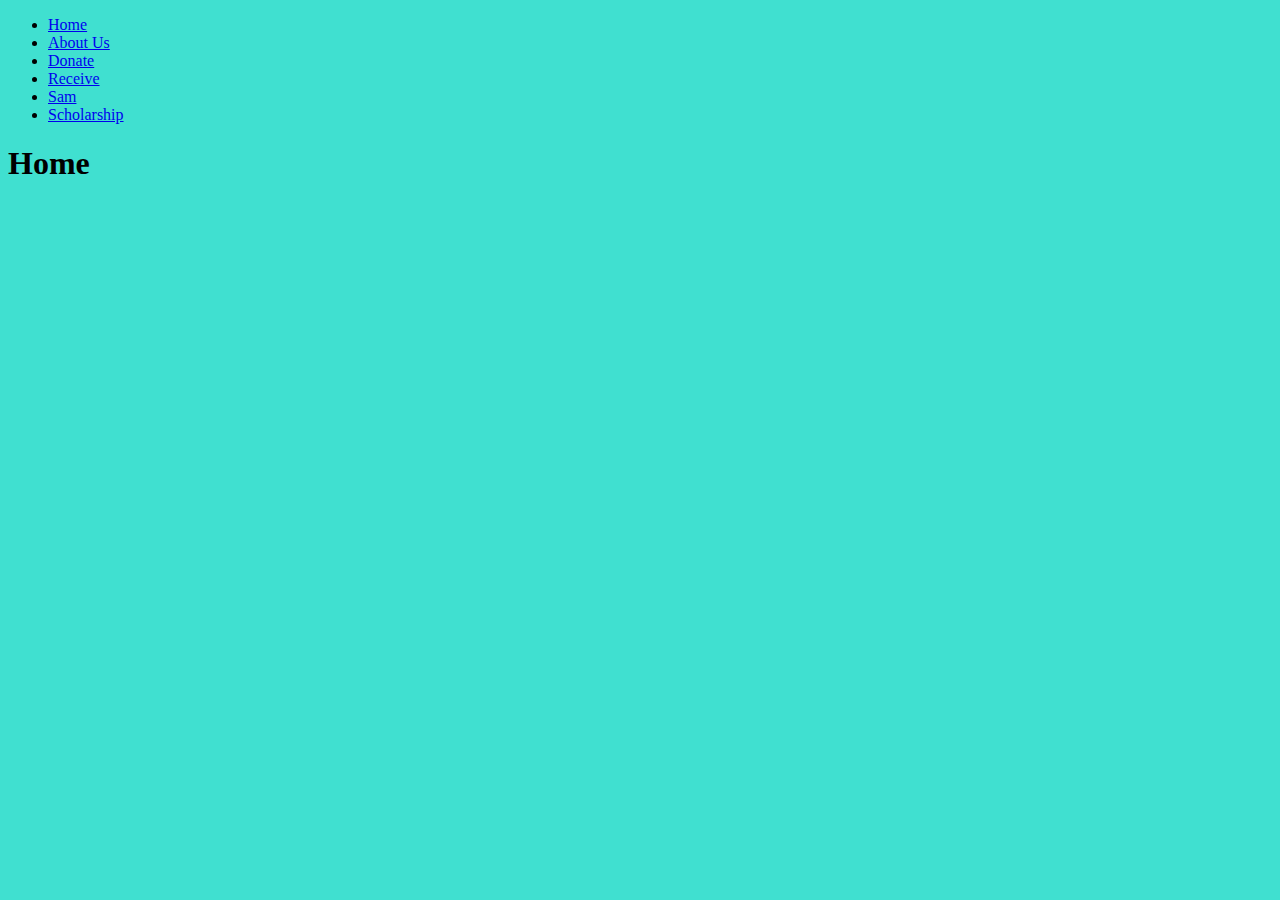
<file: index.html>
<!DOCTYPE html>
<html lang="en" dir="ltr">
  <head>
    <meta charset="utf-8">
    <meta name="description:" content="SamsDugout">
    <meta name="keywords:" content="Sam">
    <meta name="author:" content="scrambled eggsksksk">
    <title>Home Page</title>
    <link rel="stylesheet" href="styles.css">
  </head>
  <body>
    <header>
      <ul>
        <li><a href="index.html">Home</a></li>
        <li><a href="about.html">About Us</a></li>
        <li><a href="donate.html">Donate</a></li>
        <li><a href="recieve.html">Receive</a></li>
        <li><a href="sam.html">Sam</a></li>
        <li><a href="scholarship.html">Scholarship</a></li>
      </ul>
    </header>
    <h1>Home</h1>
  </body>
</html>
</file>
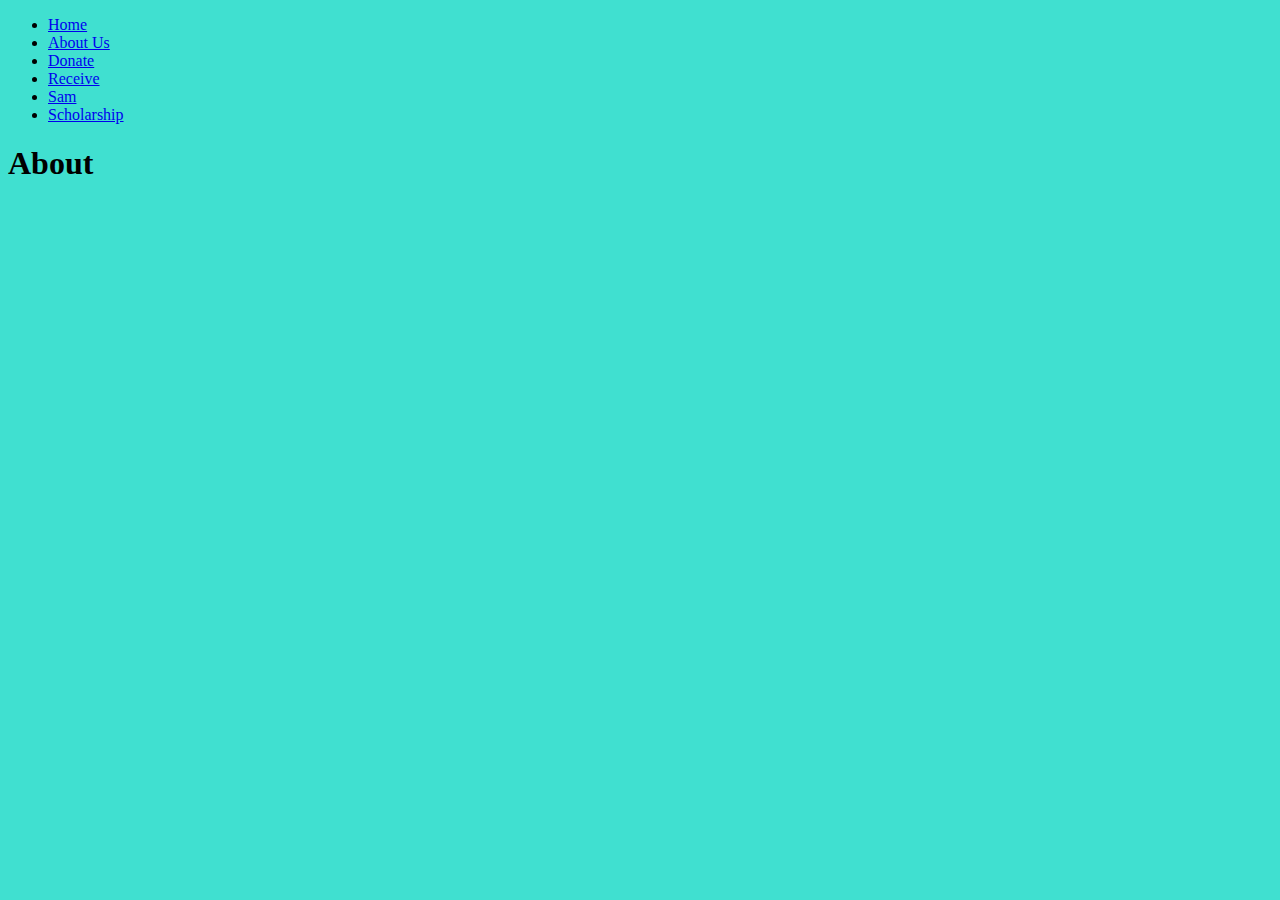
<file: about.html>
<!DOCTYPE html>
<html lang="en" dir="ltr">
  <head>
    <meta charset="utf-8">
    <meta name="description:" content="SamsDugout">
    <meta name="keywords:" content="Sam">
    <meta name="author:" content="scrambled eggsksksk">
    <title>Home Page</title>
    <link rel="stylesheet" href="styles.css">
  </head>
  <body>
    <header>
      <ul>
        <li><a href="index.html">Home</a></li>
        <li><a href="about.html">About Us</a></li>
        <li><a href="donate.html">Donate</a></li>
        <li><a href="recieve.html">Receive</a></li>
        <li><a href="sam.html">Sam</a></li>
        <li><a href="scholarship.html">Scholarship</a></li>
      </ul>
    </header>
    <h1>About</h1>
  </body>
</html>
</file>
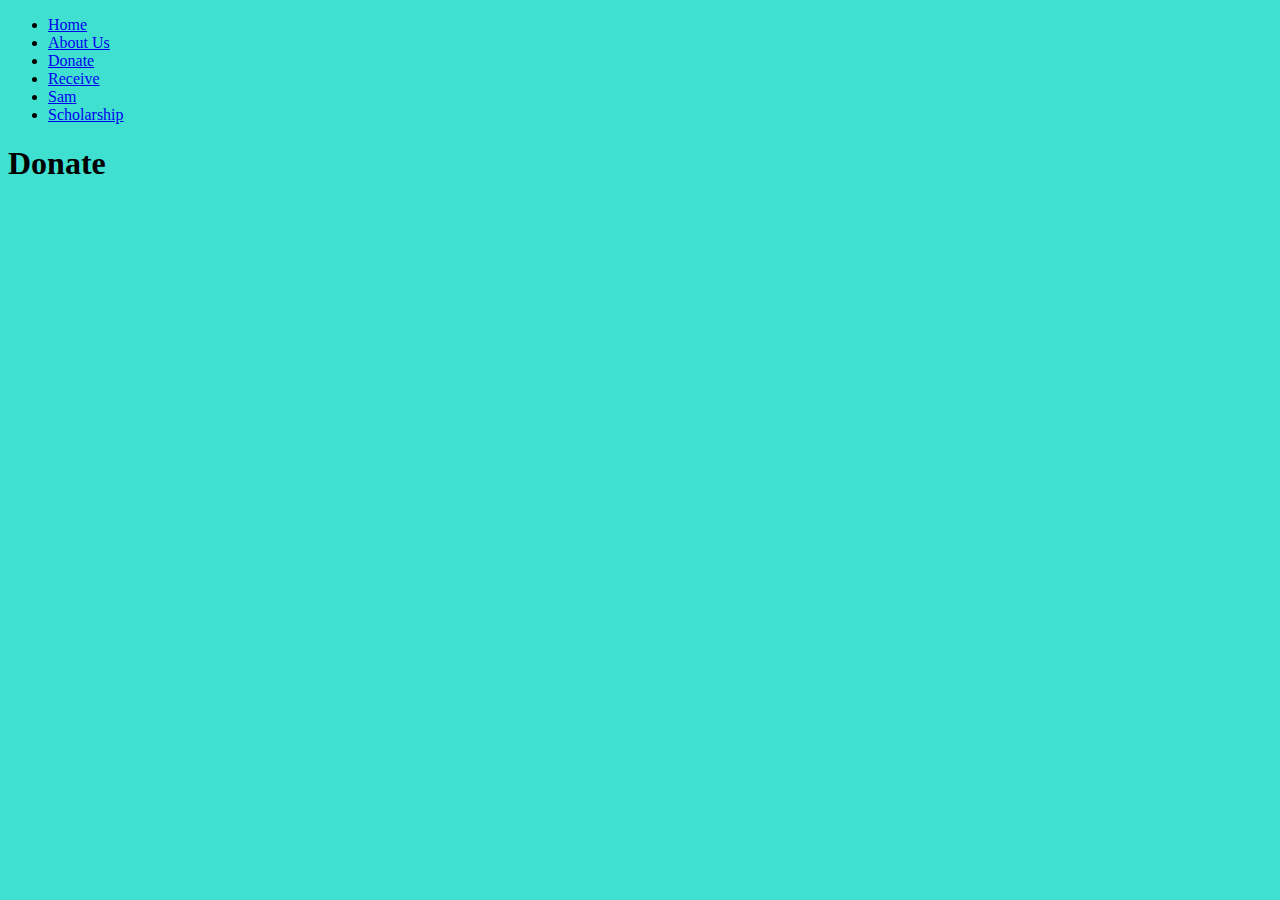
<file: donate.html>
<!DOCTYPE html>
<html lang="en" dir="ltr">
  <head>
    <meta charset="utf-8">
    <meta name="description:" content="SamsDugout">
    <meta name="keywords:" content="Sam">
    <meta name="author:" content="scrambled eggsksksk">
    <title>Home Page</title>
    <link rel="stylesheet" href="styles.css">
  </head>
  <body>
    <header>
      <ul>
        <li><a href="index.html">Home</a></li>
        <li><a href="about.html">About Us</a></li>
        <li><a href="donate.html">Donate</a></li>
        <li><a href="recieve.html">Receive</a></li>
        <li><a href="sam.html">Sam</a></li>
        <li><a href="scholarship.html">Scholarship</a></li>
      </ul>
    </header>
    <h1> Donate</h1>
  </body>
</html>
</file>
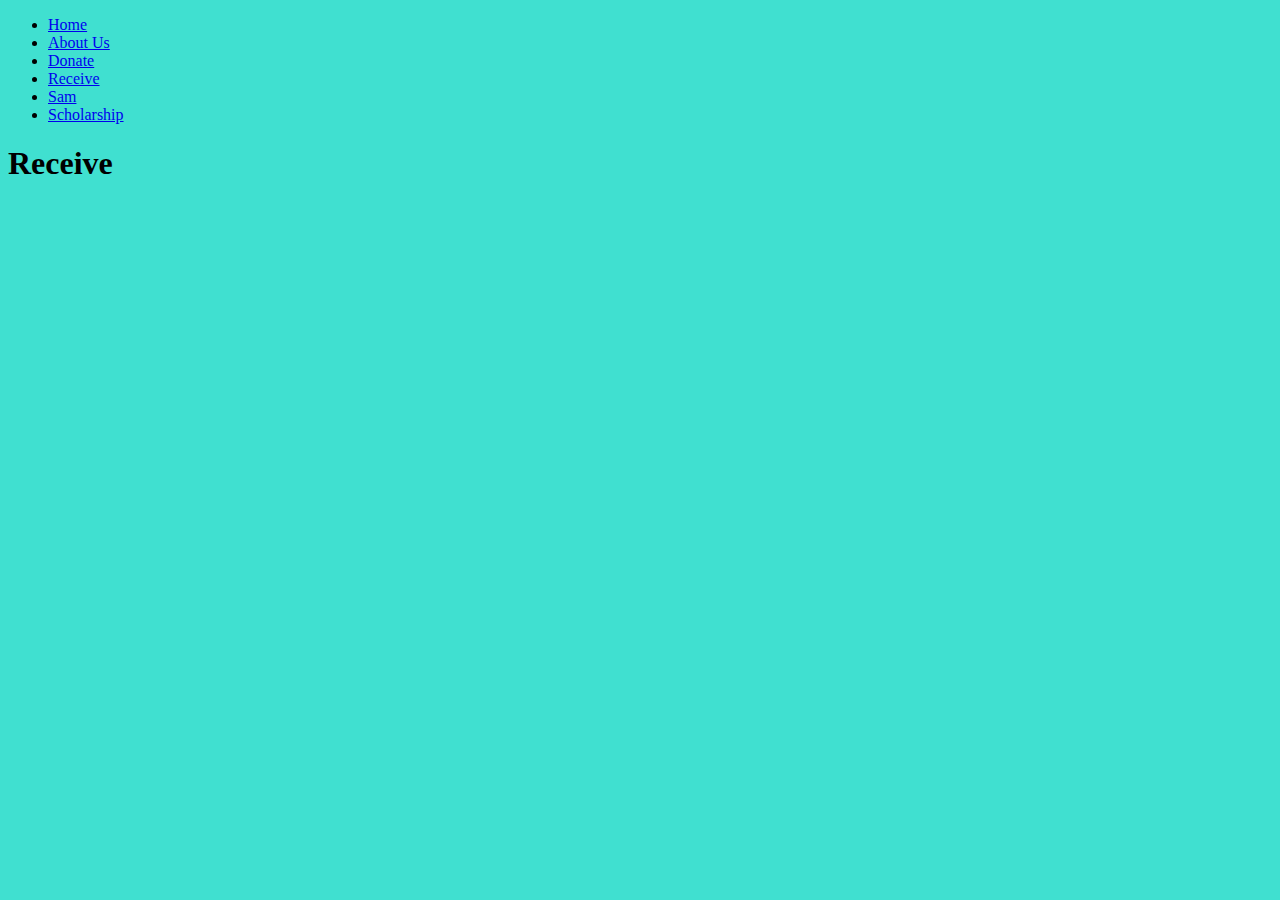
<file: recieve.html>
<!DOCTYPE html>
<html lang="en" dir="ltr">
  <head>
    <meta charset="utf-8">
    <meta name="description:" content="SamsDugout">
    <meta name="keywords:" content="Sam">
    <meta name="author:" content="scrambled eggsksksk">
    <title>Home Page</title>
    <link rel="stylesheet" href="styles.css">
  </head>
  <body>
    <header>
      <ul>
        <li><a href="index.html">Home</a></li>
        <li><a href="about.html">About Us</a></li>
        <li><a href="donate.html">Donate</a></li>
        <li><a href="recieve.html">Receive</a></li>
        <li><a href="sam.html">Sam</a></li>
        <li><a href="scholarship.html">Scholarship</a></li>
      </ul>
    </header>
    <h1>Receive</h1>
  </body>
</html>
</file>
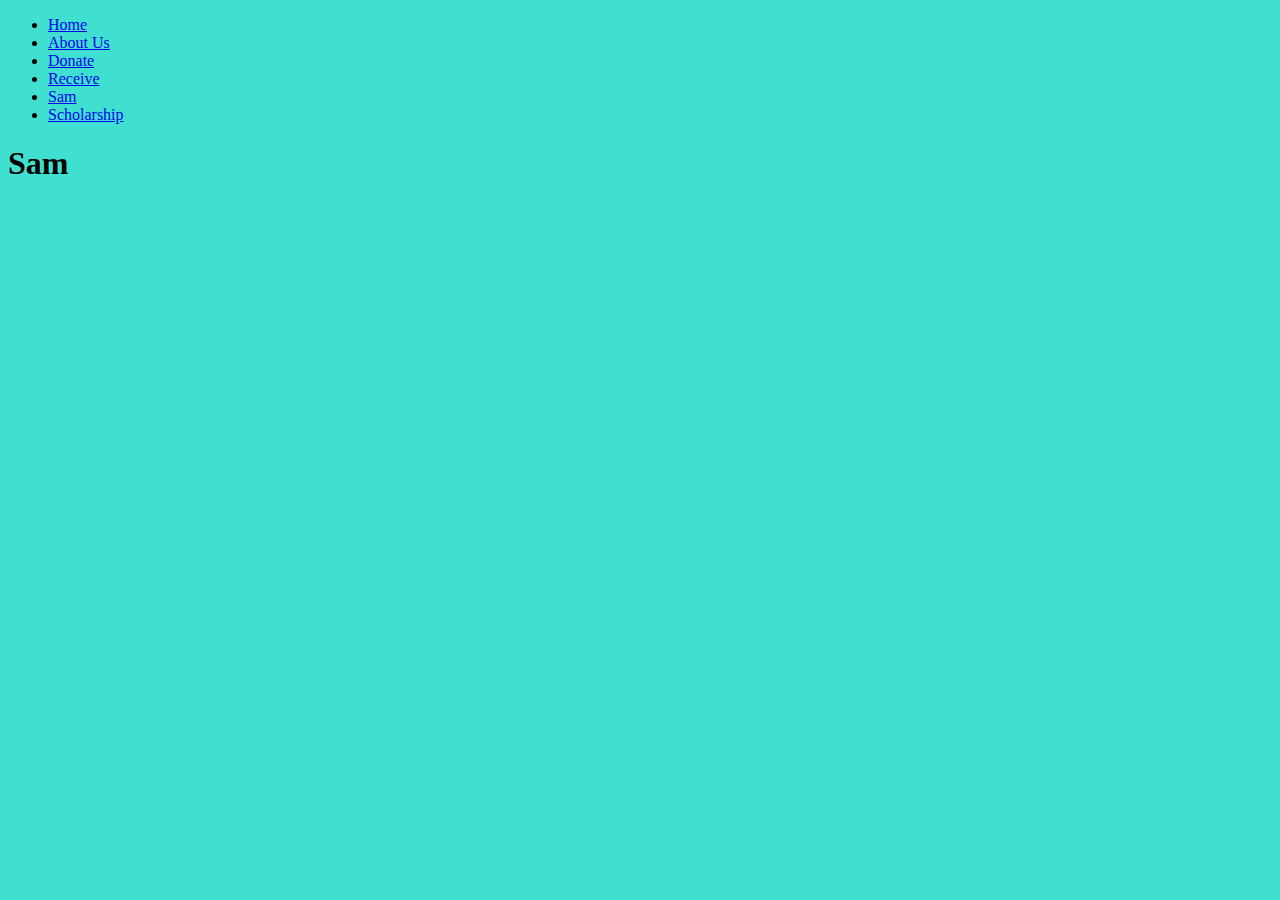
<file: sam.html>
<!DOCTYPE html>
<html lang="en" dir="ltr">
  <head>
    <meta charset="utf-8">
    <meta name="description:" content="SamsDugout">
    <meta name="keywords:" content="Sam">
    <meta name="author:" content="scrambled eggsksksk">
    <title>Home Page</title>
    <link rel="stylesheet" href="styles.css">
  </head>
  <body>
    <header>
      <ul>
        <li><a href="index.html">Home</a></li>
        <li><a href="about.html">About Us</a></li>
        <li><a href="donate.html">Donate</a></li>
        <li><a href="recieve.html">Receive</a></li>
        <li><a href="sam.html">Sam</a></li>
        <li><a href="scholarship.html">Scholarship</a></li>
      </ul>
    </header>
    <h1>Sam</h1>
  </body>
</html>
</file>
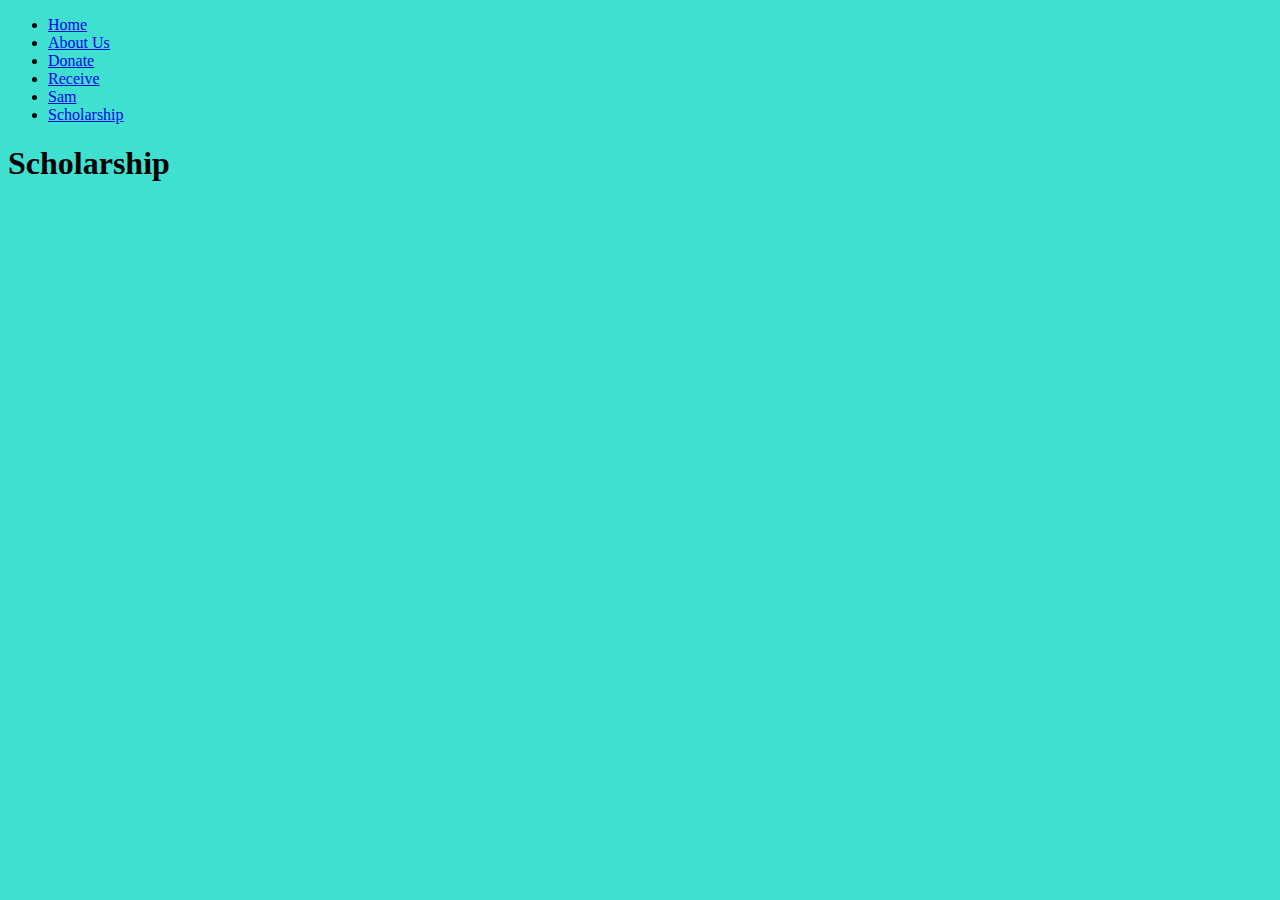
<file: scholarship.html>
<!DOCTYPE html>
<html lang="en" dir="ltr">
  <head>
    <meta charset="utf-8">
    <meta name="description:" content="SamsDugout">
    <meta name="keywords:" content="Sam">
    <meta name="author:" content="scrambled eggsksksk">
    <title>Home Page</title>
    <link rel="stylesheet" href="styles.css">
  </head>
  <body>
    <header>
      <ul>
        <li><a href="index.html">Home</a></li>
        <li><a href="about.html">About Us</a></li>
        <li><a href="donate.html">Donate</a></li>
        <li><a href="recieve.html">Receive</a></li>
        <li><a href="sam.html">Sam</a></li>
        <li><a href="scholarship.html">Scholarship</a></li>
      </ul>
    </header>
    <h1>Scholarship</h1>
  </body>
</html>
</file>
<file: styles.css>
html{
  background-color: turquoise;
}
</file>
